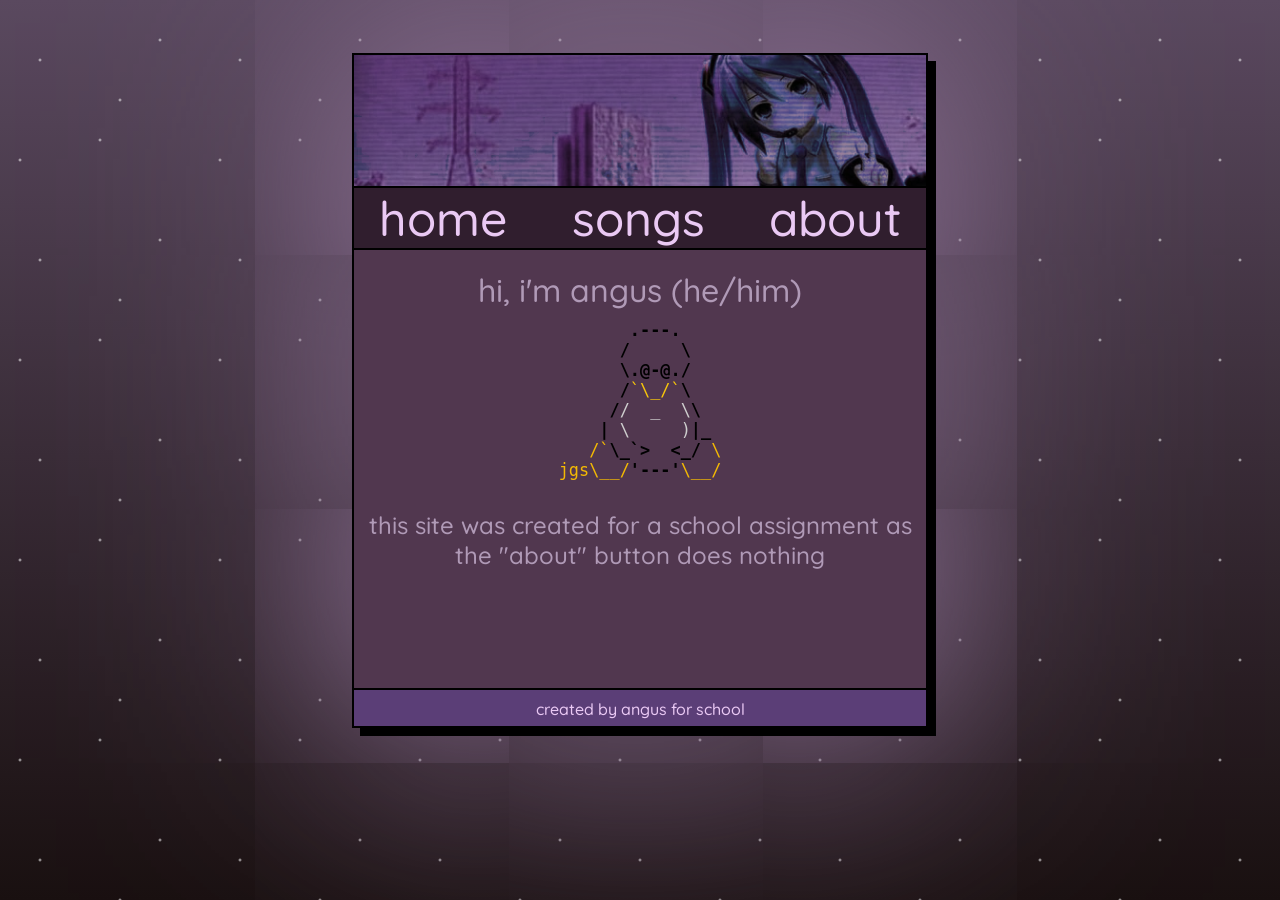
<file: index.html>
<!DOCTYPE html>
<html lang="en">
<head>
    <meta charset="UTF-8">
    <meta name="viewport" content="width=device-width, initial-scale=1.0">
    <link rel="shortcut icon" href="images/favicon.ico" type="image/x-icon">
    <link rel="preconnect" href="https://fonts.googleapis.com">
    <link rel="preconnect" href="https://fonts.gstatic.com" crossorigin>
    <link href="https://fonts.googleapis.com/css2?family=Quicksand:wght@300..700&display=swap" rel="stylesheet">
    <link rel="stylesheet" href="style.css">
    <title>My Webring</title>
</head>
<body>
    <!--stars-->
    <div class="stars"></div>
    <!--the floating window-->
    <div class="window">
        <!--box with art in it-->
        <div class="artbox">
            <img src="images/miku.png">
        </div>
        <!--nav bar-->
        <nav class="nav">
            <a href="#">home</a>
            <a href="songs.html">songs</a>
            <a href="#">about</a>
        </nav>
        <!--main content box-->
        <div class="content">
            <h1 id="intro">hi, i'm angus (he/him)</h1>
            <pre id="asciiart" aria-hidden="true">
       .---.
      /     \
      \.@-@./
      /<span class="asciiyellow">`\_/`</span>\
     /<span class="asciiwhite">/  _  \</span>\
    | <span class="asciiwhite"">\     )</span>|_
   <span class="asciiorange">/`</span>\_`>  <_/ <span class="asciiorange">\</span>
<span class="asciiorange">jgs\__/</span>'---'<span class="asciiorange">\__/</span>
            </pre>
            <h2 id="about">this site was created for a school assignment as the "about" button does nothing</h2>
        </div>
        <!--footer-->
        <footer class="feet">
            <p>created by angus for school</p>
        </footer>
    </div>
</body>
</html>
</file>
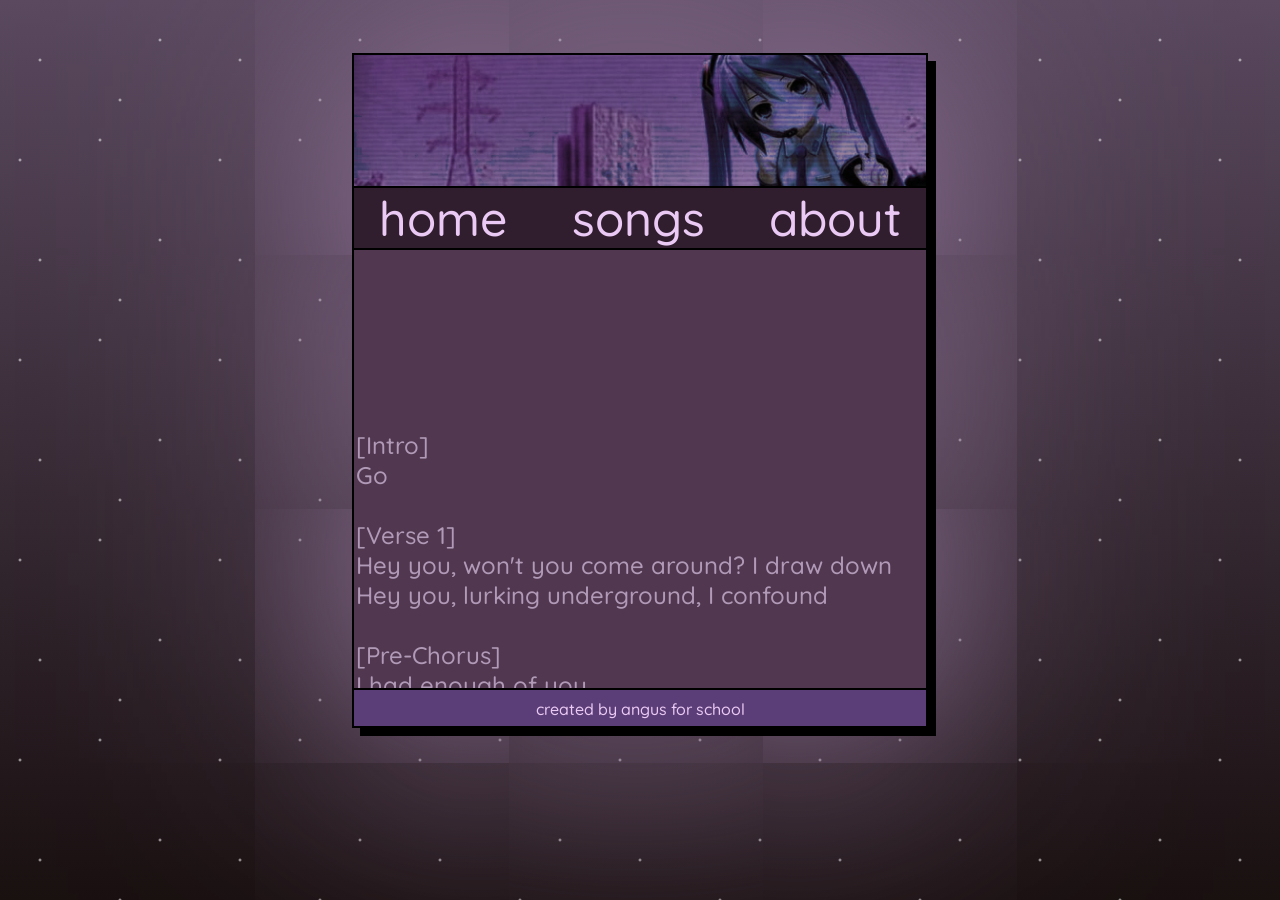
<file: songs.html>
<!DOCTYPE html>
<html lang="en">
<head>
    <meta charset="UTF-8">
    <meta name="viewport" content="width=device-width, initial-scale=1.0">
    <link rel="shortcut icon" href="images/favicon.ico" type="image/x-icon">
    <link rel="preconnect" href="https://fonts.googleapis.com">
    <link rel="preconnect" href="https://fonts.gstatic.com" crossorigin>
    <link href="https://fonts.googleapis.com/css2?family=Quicksand:wght@300..700&display=swap" rel="stylesheet">
    <link rel="stylesheet" href="style.css">
    <title>My Webring</title>
</head>
<body>
    <!--stars-->
    <div class="stars"></div>
    <!--the floating window-->
    <div class="window">
        <!--box with art in it-->
        <div class="artbox">
            <img src="images/miku.png">
        </div>
        <!--nav bar-->
        <nav class="nav">
            <a href="index.html">home</a>
            <a href="#">songs</a>
            <a href="#">about</a>
        </nav>
        <!--main content box-->
        <div class="content">
            <iframe id="song" height="175" width="100%" title="Media player" src="https://embed.music.apple.com/us/album/reward-the-scars/1893159527?i=1893159528&amp;itscg=30200&amp;itsct=music_box_player&amp;ls=1&amp;app=music&amp;mttnsubad=1893159528&amp;theme=dark" id="embedPlayer" sandbox="allow-forms allow-popups allow-same-origin allow-scripts allow-top-navigation-by-user-activation" allow="autoplay *; encrypted-media *; clipboard-write" style="border: 0px; border-radius: 12px; width: 100%; height: 175px; max-width: 500px;"></iframe>
            <blockquote id="lyrics">
                [Intro] <br>
                Go <br>
                <br>
                [Verse 1] <br>
                Hey you, won't you come around? I draw down <br>
                Hey you, lurking underground, I confound <br>
                <br>
                [Pre-Chorus] <br>
                I had enough of you <br>
                There's nothing you can do <br>
                Hey you, don't you come at me suddenly <br>
                <br>
                [Chorus] <br>
                Help me free the ones I saved <br>
                And I can walk the path that's laid <br>
                Break me, take me all the way <br>
                The soul betrayed (Go) <br>
                <br>
                [Verse 2] <br>
                Hey you, won't you turn around? Come unbound <br>
                Hey you, looking beaten down, you lost the crown <br>
                <br>
                [Pre-Chorus] <br>
                I had enough of you <br>
                There's nothing you can do <br>
                Hey you, don't you come at me suddenly <br>
                <br>
                [Chorus] <br>
                Help me free the ones I saved <br>
                And I can walk the path that's laid <br>
                Break me, take me all the way <br>
                The soul betrayed (Go) <br>
                <br>
                [Post-Chorus] <br>
                Ooh <br>
                <br>
                [Bridge] <br>
                I can't help this feeling haunting me <br>
                You can't break these sons of hate <br>
                Hope is fading, lies controlling me <br>
                You can't face that this is fate <br>
                You can't break these sons of hate <br>
                You can't face that this is fatev
                <br>
                [Chorus] <br>
                Help me free the ones I saved <br>
                And I can walk the path that's laid <br>
                Break me, take me all the way <br>
                The soul betrayed <br>
                Help me (Free the ones I saved) <br>
                And I can (Walk the path that's laid) <br>
                Break me, take me all the way <br>
                The soul betrayed <br>
                <br>
                [Outro] <br>
                Fighting fast and fighting hard <br>
                Lose the past and reward the scars <br>
                Fighting fast and fighting hard <br>
                Lose the past and reward the scars <br>
                Fighting fast and fighting hard <br>
                Lose the past and reward the scars <br>
                Fighting fast and fighting hard <br>
                Lose the past and reward the scars <br>
            </blockquote>
        </div>
        <!--footer-->
        <footer class="feet">
            <p>created by angus for school</p>
        </footer>
    </div>
</body>
</html>
</file>
<file: style.css>
* {
    box-sizing: border-box;
    margin: 0;
    padding: 0;
    font-family: Quicksand, 'Courier New';
    font-weight: 500;
}

body {
    min-height: 100vh;
    background: linear-gradient(#5a495f, #191010);
    display: flex;
    justify-content: center;
    align-items: center;
}

/* create stars */
.stars {
    position: fixed;
    top: 0;
    left: 0;
    width: 100%;
    height: 100%;
    background-image:
        radial-gradient(2px 2px at 20% 30%, #ffffff, transparent),
        radial-gradient(2px 2px at 50% 70%, #ffffff, transparent),
        radial-gradient(2px 2px at 80% 20%, #ffffff, transparent),
        radial-gradient(2px 2px at 10% 80%, #ffffff, transparent),
        radial-gradient(2px 2px at 60% 50%, #ffffff, transparent);
    background-size: 200px 200px;
    opacity: 0.8;
    pointer-events: none;
    z-index: -1;
    animation: twinkle 2s infinite alternate ease-in-out;
}


/* star flicker */
@keyframes twinkle {
    0% {
        opacity: 0.8;
    }

    50% {
        opacity: 0.4;
    }

    100% {
        opacity: 0.8;
    }
}

.window {
    display: flex;
    flex-direction: column;
    border: solid 2px #000000;
    width: 45vw;
    height: 75vh;
    transform: translateY(-60px);
    box-shadow: 8px 8px black, 0px 0px 300px 30px #94779d;
}

.artbox {
    flex: 30;
    display: flex;
    border-bottom: solid 2px #000000;
    overflow: hidden;
    align-items: center;
}

.artbox img {
    width: 100%;
    object-fit: cover;
    transform: translateY(35px);
}

.nav {
    flex: 11;
    display: flex;
    background: #301e2e;
    border-bottom: solid 2px #000000;
    justify-content: center;
    gap: 5vw;
}

.nav a {
    color: #eac9f4;
    font-size: 3em;
    text-decoration: none;
    text-align: center;
}

.content {
    flex: 100;
    display: flex;
    flex-direction: column;
    background: #51374f;
    align-items: center;
    gap: 10px;
    overflow: hidden;
}

#intro {
    font-size: 2em;
    padding-top: 20px;
    color: #b09ab7;
}

#asciiart {
    font-family: monospace;
    font-size: 1.3em;
    font-weight: 700;
}

#asciiart span {
    font-family: monospace;
}

.asciiyellow {
    color: #F6C50C;
}

.asciiwhite {
    color: #CECECE;
}

.asciiorange {
    color: #F3B904;;
}

#about {
    text-align: center;
    font-size: 1.5em;
    color: #b09ab7;
}

.feet {
    flex: 8;
    border-top: solid 2px #000000;
    background: #5B3E77;
}

.feet p {
    color: #eac9f4;
    text-align: center;
    padding-top: 9px;
}

/* below is new css for songs.html */

#lyrics {
    font-size: 1.5em;
    overflow: scroll;
    color: #b09ab7;
}

#song {
    padding-top: 20px;
}
</file>
